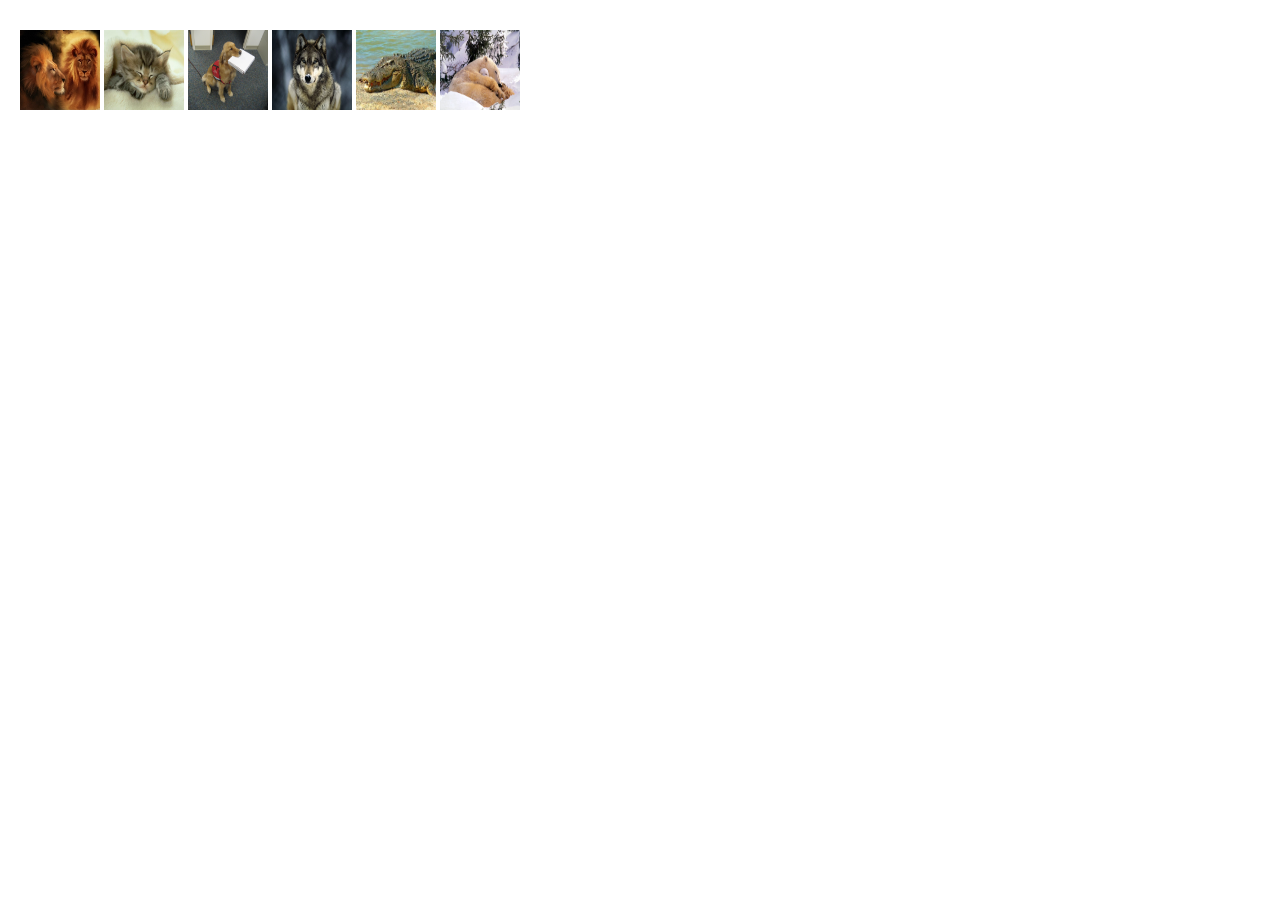
<file: CSS-SASS/Exercise2/index.html>
﻿<!DOCTYPE html>
<html>
<head>
    <title>CSS Styling</title>
    <link href="css/style.css" rel="stylesheet" />
</head>
<body>
    <form>
    <ul>
        <li><label for="image1"><img src="css\image1.jpg" alt="image1"></label></li>
        <li><label for="image2"><img src="css\image2.jpg" alt="image2"></label></li>
        <li><label for="image3"><img src="css\image3.jpg" alt="image3"></label></li>
        <li><label for="image4"><img src="css\image4.jpg" alt="image4"></label></li>
        <li><label for="image5"><img src="css\image5.jpg" alt="image5"></label></li>
        <li><label for="image6"><img src="css\image6.jpg" alt="image6"></label></li>
    </ul>
        <input id="image1" type="radio" name="rad"><label for="image1"><div id="image1"></div></label>
        <input id="image2" type="radio" name="rad"><label for="image2"><div id="image2"></div></label>
        <input id="image3" type="radio" name="rad"><label for="image3"><div id="image3"></div></label>
        <input id="image4" type="radio" name="rad"><label for="image4"><div id="image4"></div></label>
        <input id="image5" type="radio" name="rad"><label for="image5"><div id="image5"></div></label>
        <input id="image6" type="radio" name="rad"><label for="image6"><div id="image6"></div></label>
    </form>
</body>
<body>
</body>
</html>
</file>
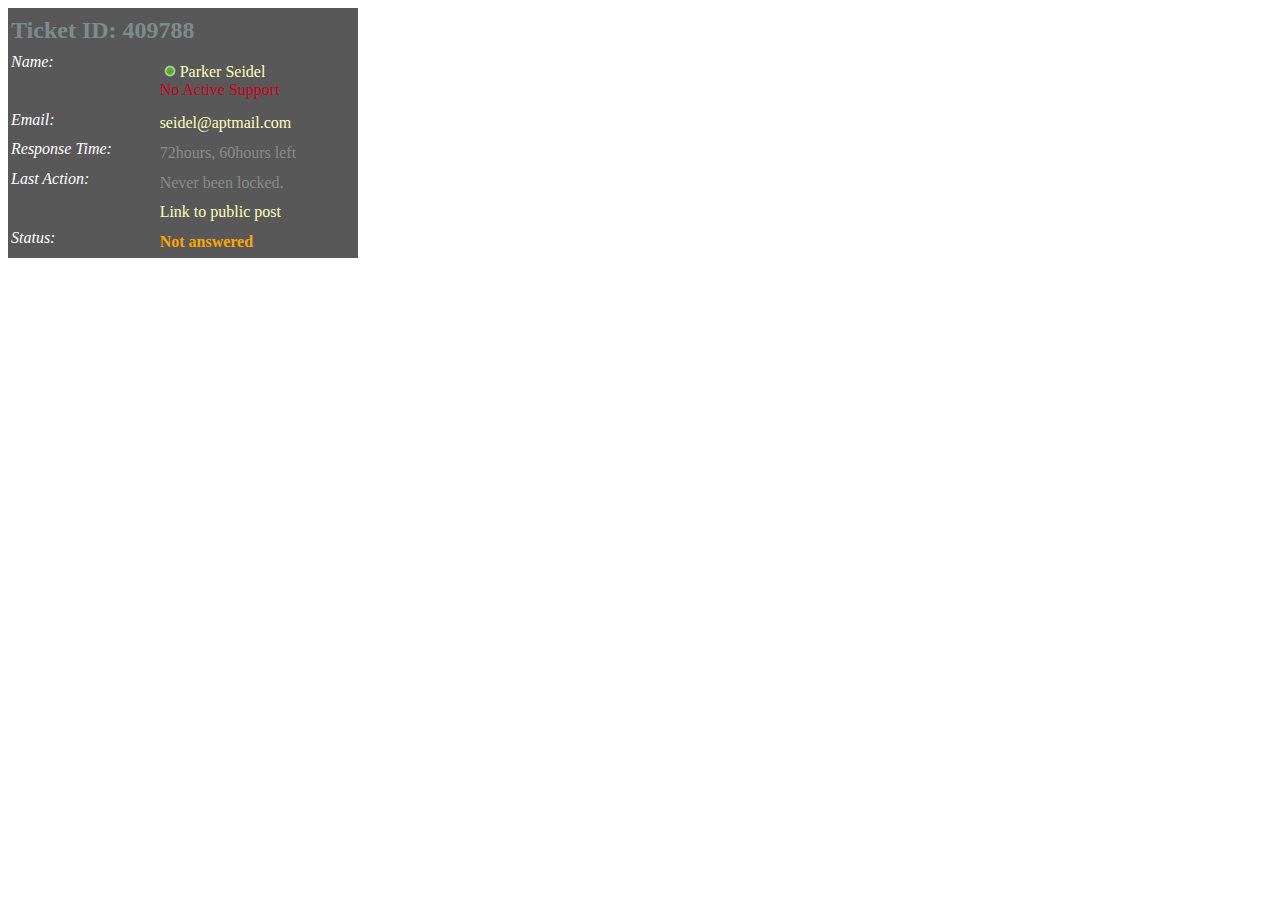
<file: CSS-Overview/Exercise1.html>
<!DOCTYPE html>
<html>
	<head>
	<title>Exercise1</title>
	<link rel = "stylesheet" type = "text/css" href = "Exercise1.css">
	</head>
	<body>
		<table>
			<tr>
				<th id = "title" colspan = " 2">Ticket ID: 409788</th>
			</tr>
			<tr>
				<td id="row">Name:</td>
				<td>
					
						<dh class = "Yellow"><img src = "GreenDot.png" width =  "20px" height = "20px" align="absbottom">Parker Seidel</dh>
						<dd></dd>
						<dh class = "Red"> No Active Support</dh>
					</dl>
				</td>
			</tr>
			<tr>
				<td id = "row">Email:</td>
				<td class = "Yellow">seidel@aptmail.com</td>
			</tr>
			<tr>
				<td id = "row">Response  Time:</td>
				<td class = "Gray">72hours, 60hours left</td>
			</tr>
			<tr>
				<td id = "row" rowspan="2">Last Action:</td>
				<td class = "Gray">Never been locked.</td>
			</tr>
			<tr>
				<td class = "Yellow">Link to public post</td>						
			</tr>
			<tr>
				<td id = "row">Status:</td>
				<td class = "Orange">Not answered</td>
			</tr>
		</table>
	
	</body>
</html>
</file>
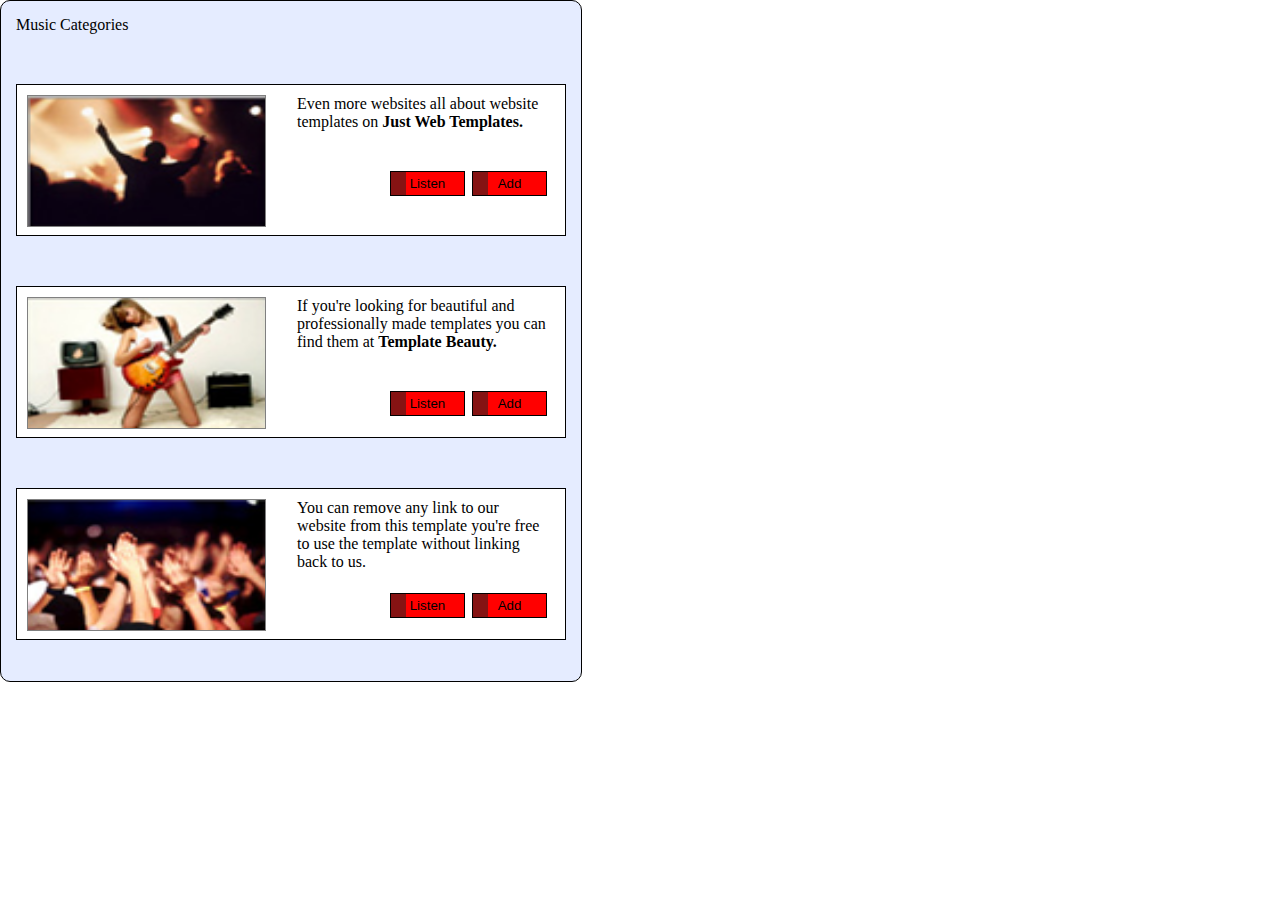
<file: CSS-Layout/Exercise2/Exercise2.html>
<!DOCTYPE html>
<html>
<head>
	<title>Exercise2</title>
	<link rel = "stylesheet" href = "Exercise2.css">
</head>
<body>
	<section id = "container">
		Music Categories

		<article class = "song">
			<div><img src ="IMG1.png"/></div>
			<div>Even more websites all about website templates on <strong>Just Web Templates.</strong>
				<button>Add</button>
				<button>Listen</button>
			</div>

		</article>
		<article class = "song">
			<div><img src ="IMG2.png"/></div>
			<div>If you're looking for beautiful and professionally made templates you can find them at <strong>Template Beauty.</strong>
				<button>Add</button>
				<button>Listen</button>
			</div>


		</article>
		<article class = "song">
			<div><img src ="IMG3.png"/></div>
			<div>You can remove any link to our website from this template you're free to use the template without linking back to us.
				<button>Add</button>
				<button>Listen</button>
			</div>

		</article>
	</section>

</body>
</html>
</file>
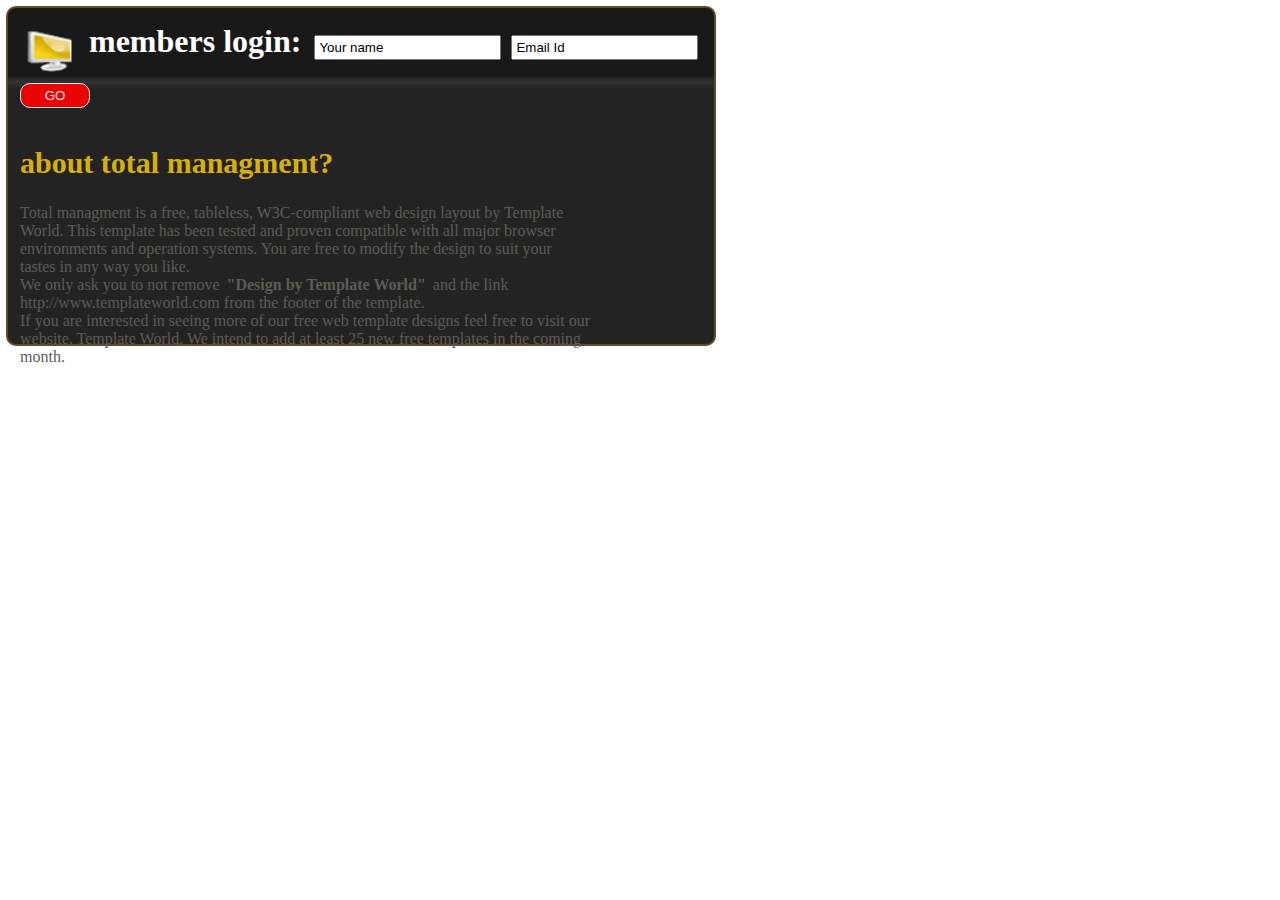
<file: CSS-Layout/Exercise3/Exercise3.html>
<!DOCTYPE html>
<html>
<head>
	<title>Exercise3</title>
	<link rel="stylesheet" href="Exercise3.css">
</head>
<body>
	<div>
		<nav>
			<ul>
				<li><img src= "Plazma.png" alt= "Plazma" width = "50px" height = "45px"></li>
				<li><h1>members login:</h1></li>
				<li><input type = "text" value ="Your name"/></li>
				<li><input type = "email" value = "Email Id"/></li>
				<li><button>GO</button></li>		
			</ul>
		</nav>
		<section>
			<article>
				<h1>about total managment?</h1></br>
				<p>Total managment is a free, tableless, W3C-compliant web design layout by Template</br>
					World. This template has been tested and proven compatible with all major browser</br>
					environments and operation systems. You are free to modify the design to suit your</br>
					tastes in any way you like.</br>
					We only ask you to not remove <strong>"Design by Template World"</strong> and the link</br>
					http://www.templateworld.com from the footer of the template.</br>
					If you are interested in seeing more of our free web template designs feel free to visit our</br>
					website. Template World. We intend to add at least 25 new free templates in the coming</br>
					month. </p>
			</article>
		</section>
	</div>

</body>
</html>
</file>
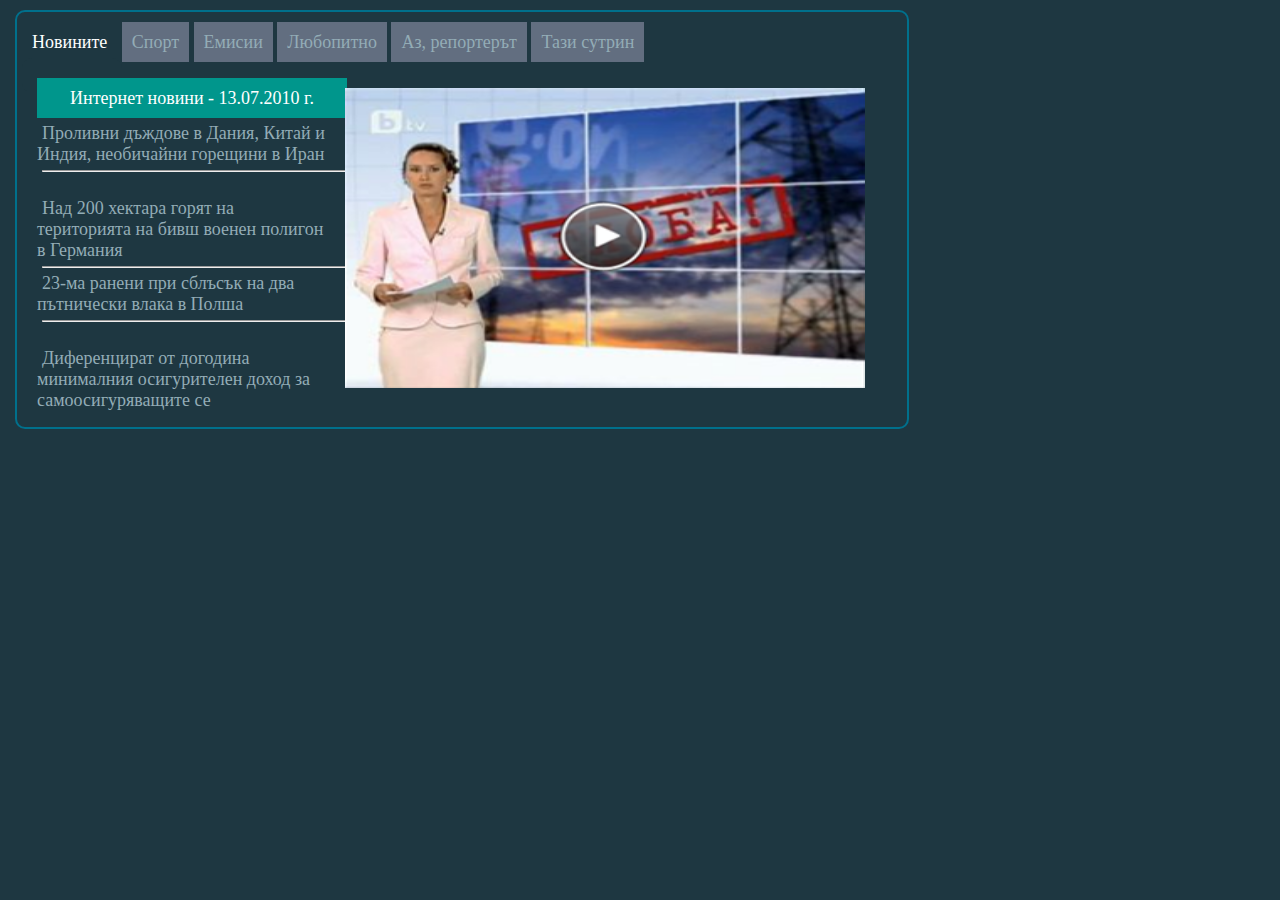
<file: CSS-Layout/Exercise6/Exercise6.html>
<!DOCTYPE html>
<html>
<head>
	<title>Exercise6</title>
	<meta http-equiv="Content-Type" content="text/html; charset=UTF-8" />
	<link rel ="stylesheet" href="Exercise6.css" type="text/css">
	<style type="text/css">

	</style>
</head>
<body>
	<section>
	<nav>
		<a href = "#" class = "current">Новините</a>
		<a href = "#">Спорт</a>
		<a href = "#">Емисии</a>
		<a href = "#">Любопитно</a>
		<a href = "#">Аз, репортерът</a>
		<a href = "#">Тази сутрин</a>
	</nav>
	<section class="section">
		<article>
			 <ul>
                <li>
                    <a href="#" class = "current">
                        Интернет новини - 13.07.2010 г.
                    </a>
                </li>

                <li>
                    <a href="#">
                        Проливни дъждове в Дания, Китай и Индия, необичайни горещини в Иран
                         <hr width = "500px">
                    </a>
                </li>

                <li>
                    <a href="#">
                        Над 200 хектара горят на територията на бивш военен полигон в Германия
                         <hr width = "500px">
                    </a>
                </li>

                <li>
                    <a href="#">
                        23-ма ранени при сблъсък на два пътнически влака в Полша
                         <hr width = "500px">
                        
                    </a>
                </li>
                 <li>
                    <a href="#">
                        Диференцират от догодина минималния осигурителен доход за самоосигуряващите се
                         <img src="News.png" alt="News" width="520" height="300px" />
                    </a>
                </li>
            </ul>

		</article>
	</section>
</section>
</body>
</html>
</file>
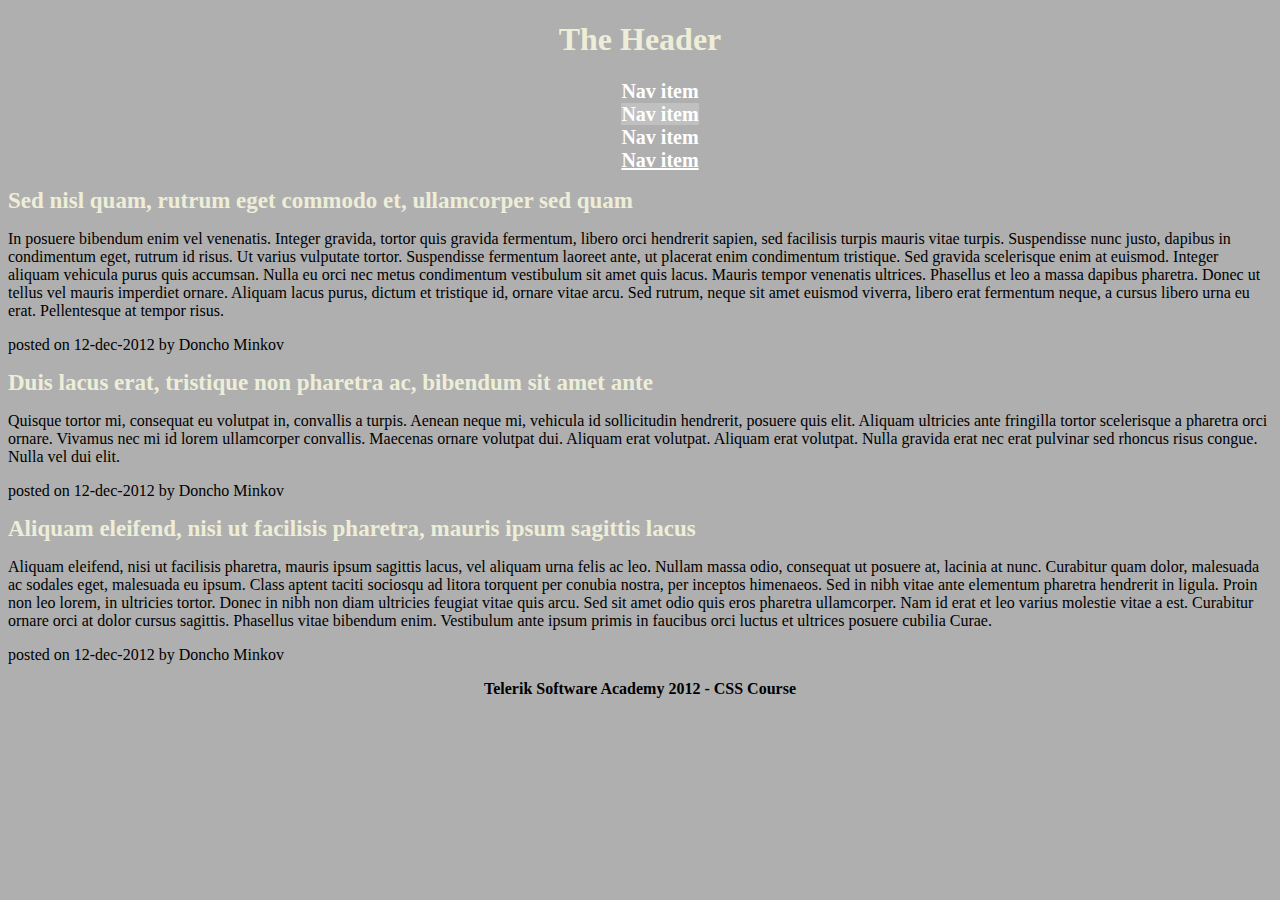
<file: CSS-Overview/Exercise3/homework-3.html>
﻿<!DOCTYPE html>
<html xmlns="http://www.w3.org/1999/xhtml">
<head>
    <title>Telerik Software Academy 2012 CSS Course</title>
    <link rel="stylesheet" type="text/css" href="homework-3.css">
</head>
<body>
    <header>
        <h1>The Header</h1>
        <nav>
            <ul>
                <li>
                    <a href="#">Nav item</a>
                </li>
                <li>
                    <a href="#" class="current">Nav item</a>
                </li>
                <li>
                    <a href="#">Nav item</a>
                </li>
                <li>
                    <a href="#">Nav item</a>
                </li>
            </ul>
        </nav>
    </header>
    <section>
        <article>
            <header>
                <h1>Sed nisl quam, rutrum eget commodo et, ullamcorper sed quam</h1>
            </header>
            <p>In posuere bibendum enim vel venenatis. Integer gravida, tortor quis gravida fermentum, libero orci hendrerit sapien, sed facilisis turpis mauris vitae turpis. Suspendisse nunc justo, dapibus in condimentum eget, rutrum id risus. Ut varius vulputate tortor. Suspendisse fermentum laoreet ante, ut placerat enim condimentum tristique. Sed gravida scelerisque enim at euismod. Integer aliquam vehicula purus quis accumsan. Nulla eu orci nec metus condimentum vestibulum sit amet quis lacus. Mauris tempor venenatis ultrices. Phasellus et leo a massa dapibus pharetra. Donec ut tellus vel mauris imperdiet ornare. Aliquam lacus purus, dictum et tristique id, ornare vitae arcu. Sed rutrum, neque sit amet euismod viverra, libero erat fermentum neque, a cursus libero urna eu erat. Pellentesque at tempor risus.</p>
            <footer>
                <p>posted on 12-dec-2012 by <a href="#">Doncho Minkov</a></p>
            </footer>
        </article>
        <article>
            <header>
                <h1>Duis lacus erat, tristique non pharetra ac, bibendum sit amet ante</h1>
            </header>
            <p>Quisque tortor mi, consequat eu volutpat in, convallis a turpis. Aenean neque mi, vehicula id sollicitudin hendrerit, posuere quis elit. Aliquam ultricies ante fringilla tortor scelerisque a pharetra orci ornare. Vivamus nec mi id lorem ullamcorper convallis. Maecenas ornare volutpat dui. Aliquam erat volutpat. Aliquam erat volutpat. Nulla gravida erat nec erat pulvinar sed rhoncus risus congue. Nulla vel dui elit.</p>
            <footer>
                <p>posted on 12-dec-2012 by <a href="#">Doncho Minkov</a></p>
            </footer>
        </article>
        <article>
            <header>
                <h1>Aliquam eleifend, nisi ut facilisis pharetra, mauris ipsum sagittis lacus</h1>
            </header>
            <p>Aliquam eleifend, nisi ut facilisis pharetra, mauris ipsum sagittis lacus, vel aliquam urna felis ac leo. Nullam massa odio, consequat ut posuere at, lacinia at nunc. Curabitur quam dolor, malesuada ac sodales eget, malesuada eu ipsum. Class aptent taciti sociosqu ad litora torquent per conubia nostra, per inceptos himenaeos. Sed in nibh vitae ante elementum pharetra hendrerit in ligula. Proin non leo lorem, in ultricies tortor. Donec in nibh non diam ultricies feugiat vitae quis arcu. Sed sit amet odio quis eros pharetra ullamcorper. Nam id erat et leo varius molestie vitae a est. Curabitur ornare orci at dolor cursus sagittis. Phasellus vitae bibendum enim. Vestibulum ante ipsum primis in faucibus orci luctus et ultrices posuere cubilia Curae.</p>
            <footer>
                <p>posted on 12-dec-2012 by <a href="#">Doncho Minkov</a></p>
            </footer>
        </article>
    </section>
    <footer>Telerik Software Academy 2012 - CSS Course</footer>
</body>
</html>
</file>
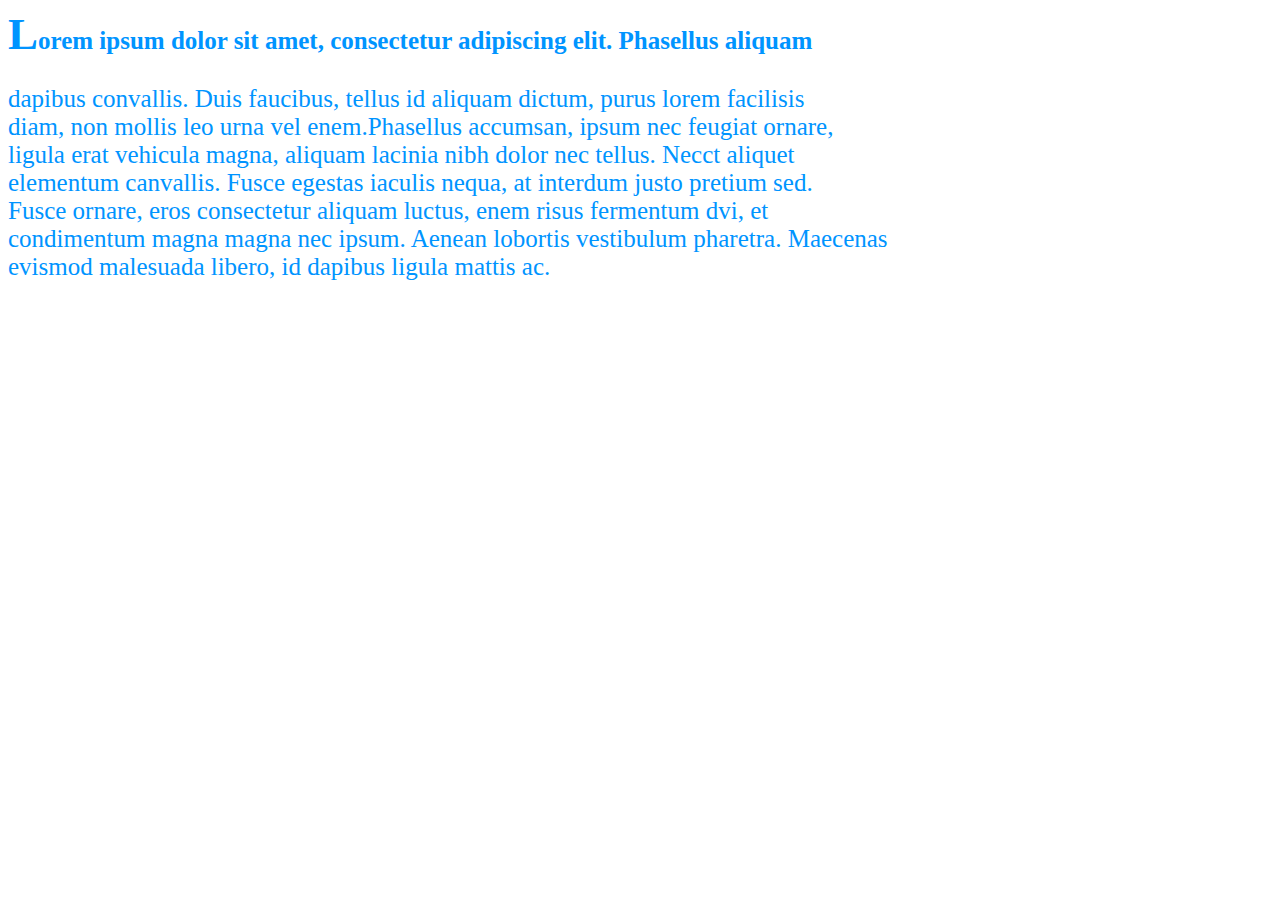
<file: CSS-Presentation/1.Homework/CSSPresentation1.html>
<html>
	<head>
		<title>Presentation</title>
		<link rel = "stylesheet" href = "Pres1.css">
	</head>
	<body>
		<p class = "first">Lorem ipsum dolor sit amet, consectetur adipiscing elit. Phasellus aliquam</p>
		<p>
		dapibus convallis. Duis faucibus, tellus id aliquam dictum, purus lorem facilisis </br> 
		diam, non mollis leo urna vel enem.Phasellus accumsan, ipsum nec feugiat ornare,</br> 
		ligula erat vehicula magna, aliquam lacinia nibh dolor nec tellus. Necct aliquet</br> 
		elementum canvallis. Fusce egestas iaculis nequa, at interdum justo pretium sed.</br> 
		Fusce ornare, eros consectetur aliquam luctus, enem risus fermentum dvi, et</br> 
		condimentum magna magna nec ipsum. Aenean lobortis vestibulum pharetra. Maecenas</br> 
		evismod malesuada libero, id dapibus ligula mattis ac.
		</p>
		
	</body>
</html>
</file>
<file: CSS-SASS/Exercise2/css/style.css>
* {
  padding: 0;
  margin: 10px 0 0 0; }

ul li:first-child {
  margin-left: 20px; }

li {
  display: inline;
  list-style: none; }
  li img {
    width: 80px;
    height: 80px; }

input[type="radio"] {
  display: none; }

input[type="radio"]:checked + label #image1 {
  background: url("image1.jpg") no-repeat;
  width: 270px;
  height: 300px;
  background-size: 100%;
  margin-left: 20px; }

input[type="radio"]:checked + label #image2 {
  background: url("image2.jpg") no-repeat;
  width: 270px;
  height: 300px;
  background-size: 100%;
  margin-left: 20px; }

input[type="radio"]:checked + label #image3 {
  background: url("image3.jpg") no-repeat;
  width: 270px;
  height: 300px;
  background-size: 100%;
  margin-left: 20px; }

input[type="radio"]:checked + label #image4 {
  background: url("image4.jpg") no-repeat;
  width: 270px;
  height: 300px;
  background-size: 100%;
  margin-left: 20px; }

input[type="radio"]:checked + label #image5 {
  background: url("image5.jpg") no-repeat;
  width: 270px;
  height: 300px;
  background-size: 100%;
  margin-left: 20px; }

input[type="radio"]:checked + label #image6 {
  background: url("image6.jpg") no-repeat;
  width: 270px;
  height: 300px;
  background-size: 100%;
  margin-left: 20px; }
</file>
<file: CSS-Overview/Exercise1.css>
#title{
	color: #7E8B8B;
	font-size: x-large;
	
}
table {
	background: #585858;
	width: 350px;
	height: 250px;
	text-align: left;

}
.Yellow{
	color:#FFFFBF;
}
.Gray{
	color:#8B8B8B;
}
.Orange{
	color:orange;
	font-weight: bold;
}
.Red{
	color: #CD001C;
}
#row{
	color: white;
	font-style:italic;
	vertical-align: top;
	text-align: left;
}
</file>
<file: CSS-Layout/Exercise2/Exercise2.css>
*{
	padding: 0;
	margin: 0;
	font-size: 17px
	overflow: auto;
}
#container{
	height: 650px;
	width: 550px;
	border: solid black 1px;
	border-radius: 10px;
	padding: 15px;
	background: #E5ECFF ;
}
.song{
	height: 150px;
	width: 500px:;
	margin-top: 50px;
	border: solid black 1px;
	background: white;

}
.song > div{
	display:table-cell;
	width: 250px;
	height: 80%;
	padding: 5px;
	margin: 5px;
	float:left;
}
img{
	padding: -5;
	margin: -5;
	width: 237px;
	height: 130px;
	border: solid gray 1px;
}
.control{
	position: absolute;
	margin-top: 15px;
	padding: 10px;
	left: 350px;
}
button{
	width: 75px;
	height: 25px;
	margin-top: 40px;
	float:right;
	border: ridge black 1px;
	margin-left:7px ;

	background-image: linear-gradient(left , #851313 20%, #FF0000 20%);
	background-image: -o-linear-gradient(left , #851313 20%, #FF0000 20%);
	background-image: -moz-linear-gradient(left , #851313 20%, #FF0000 20%);
	background-image: -webkit-linear-gradient(left , #851313 20%, #FF0000 20%);
	background-image: -ms-linear-gradient(left , #851313 20%, #FF0000 20%);

	background-image: -webkit-gradient(
	linear,
	left bottom,
	right bottom,
	color-stop(0.2, #851313),
	color-stop(0.2, #FF0000)
);
}
</file>
<file: CSS-Layout/Exercise3/Exercise3.css>
*{
	padding: 3px;
	margin: 0;
}

div{
	border: solid #63492a 2px;
	border-radius: 10px;
	width: 700px;
	height: 330px;

	background-image: linear-gradient(top, #1A191A 20%, #333333 22%, #242324 24%);
	background-image: -o-linear-gradient(top, #1A191A 20%, #333333 22%, #242324 24%);
	background-image: -moz-linear-gradient(top, #1A191A 20%, #333333 22%, #242324 24%);
	background-image: -webkit-linear-gradient(top, #1A191A 20%, #333333 22%, #242324 24%);
	background-image: -ms-linear-gradient(top, #1A191A 20%, #333333 22%, #242324 24%);

	background-image: -webkit-gradient(
	linear,
	right top,
	right bottom,
	color-stop(0.2, #1A191A),
	color-stop(0.22, #333333),
	color-stop(0.24, #242324)
);

}
ul{
	list-style-type: none;
}

ul li{
	display:inline-block;
}
nav h1{
	color: white;
}

section{
	color: #5c5b55;
	margin-top: 20px;
}

section h1{
	color: #d6b007;
	font-size: 30px;
}
button{
	border: 1px solid white;
	background-color: red;
	color: white;
	border-radius: 10px;
	width: 70px;
	height: 25px;
	opacity: 0.9;
}
img{
	vertical-align: -140%;

}
</file>
<file: CSS-Layout/Exercise6/Exercise6.css>
*{
	padding:0;
	margin:5px;
	background: #1E3741;
	color: #93ACB6;
	font-size: 18px;
}
ul{
	list-style: none;
}
ul li{
	width: 290px;
	height: 70px;
}
ul li:first-child{
	height: 20px;
	text-align: center;

}
nav a{
	background: #626e80;
	padding: 10px;
	margin: 0px;
}

.current{
	border: none;
	background: none;
	width: 100px;
	height:100px;
	color:white;
}
a:link{
	text-decoration: none;
}
a:hover{
	text-decoration: underline;
}
section article ul li:first-child{
	background:#00968C;
	padding: 10px;
}
.section{
	height: 20px;
	width: 100px;
	border: none;
}
section{
	width: 890px;
	height: 400px;
	border: solid #00708c 2px;
	border-radius: 10px;
	padding-top: 15px;
}
img{
	position:absolute;
	top: 83px;
	left: 340px;
}
</file>
<file: CSS-Overview/Exercise3/homework-3.css>
*{
	background: rgb(175, 175, 175);
}
ul{
	list-style: none;
}
nav a{
	color: white;
	font-size: 20px;
	text-decoration: none;
}
h1{
	color:#EEEED8;
}
article header h1{
	font-size:23px;
}
body>header, body>footer{
	text-align:center;
	font-weight:bold
}
li:last-child a{
	text-decoration: underline;
}
p a{
	text-decoration: none;
	color: black;
}
.current{
	background-color:silver;
	text-decoration: none;
}
</file>
<file: CSS-Presentation/1.Homework/Pres1.css>
p{	
	font-size: 25px;
	color: #0094ff;
	font-family: Consolas; 
}
p.first:first-line{
	font-weight:bold;
	
}
p.first:first-letter{
	font-size: 45px;
	font-family: Edwardian Script ITC;
	src: url("EdwardScript.ttp");
}
</file>
